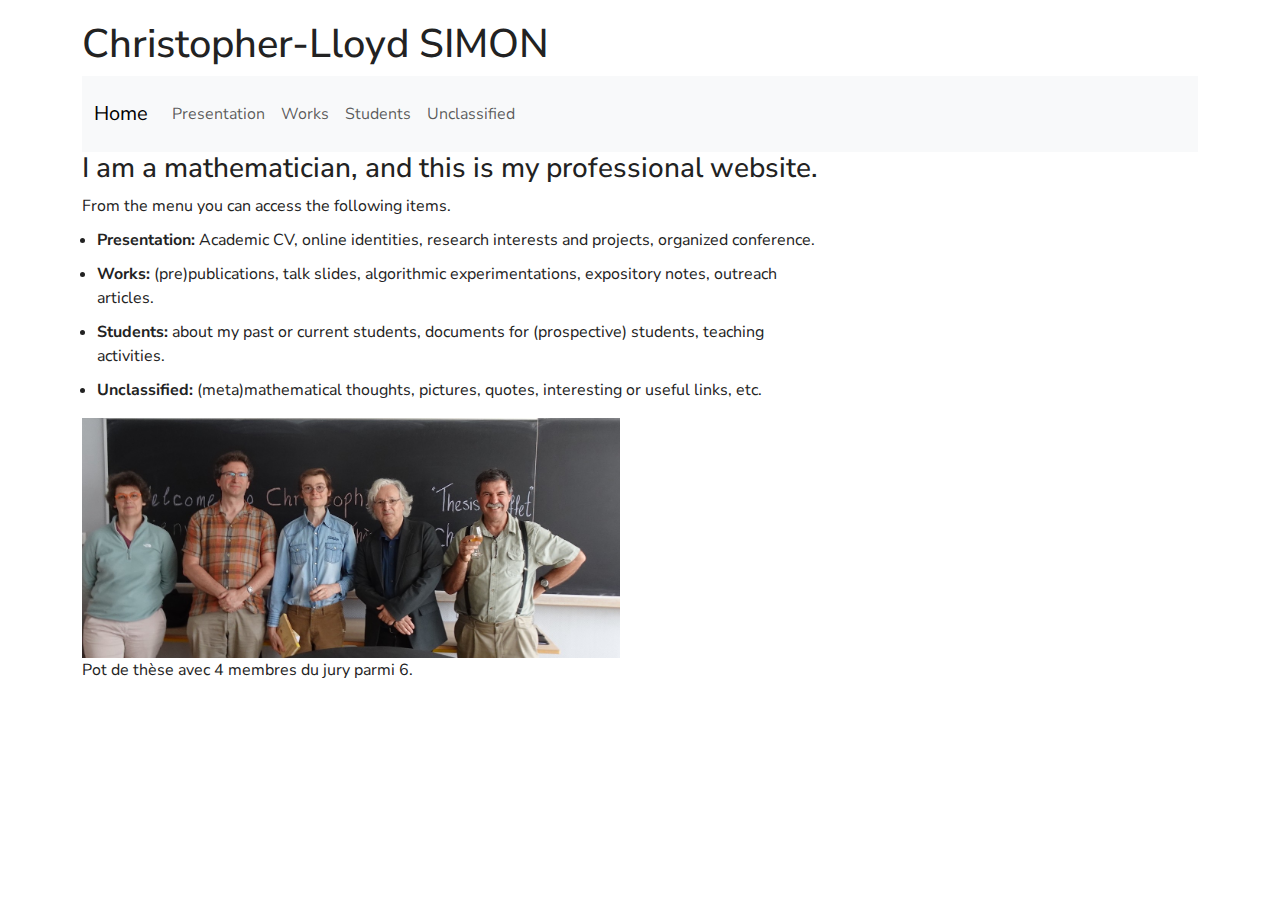
<file: index.html>
<!DOCTYPE html>

<html>

<!-- ------------------------ HEAD ------------------------ -->


  <head>
	<title>Christopher-Lloyd SIMON</title>
	<meta name="viewport" content="width=device-width, initial-scale=1.0">
	<meta http-equiv="Content-Type" content="text/html;charset=UTF-8">
	<meta content="Christopher-Lloyd SIMON, homepage" name="description">
	<meta content="Christopher-Lloyd SIMON, homepage, math" name="keywords">

	<link href="architecture/bootstrap/css/bootstrap.min.css" rel="stylesheet">
	<link href="https://fonts.googleapis.com/css?family=Inconsolata:400,700|Source+Serif+Pro:400,700|Nunito+Sans:400,700" rel="stylesheet">
	<script src="https://ajax.googleapis.com/ajax/libs/jquery/3.2.1/jquery.min.js"></script>
	<script src="architecture/bootstrap/js/bootstrap.min.js"></script>	
	<style>
      @font-face {
        /*FONTS*/
        src: url("https://fonts.googleapis.com/css?family=Inconsolata:400,700|Source+Serif+Pro:400,700|Nunito+Sans:400,700"); 
      }

      body {
        /*width: 670px;*/
        margin: 20px auto;
        color: #222; /* text color */
        background-color: #fff; /* outer background */
        /*FONTS*/
        font-family: 'Nunito Sans', sans-serif;;
      }

      .hidden
      {position:absolute;
      left:-10000px;  /*moves content off the visible screen*/
      top:auto; /*retain vertical position;
                required by some browsers
                for left positioning to work*/
      width:1px;
      height:1px;
      overflow:hidden; /*visually hide what doesn't fit 1x1 px*/
      }

      ul {
        padding-left: 15px;
      }
      li {
        margin: 10px 0;
      }

    </style>

  </head>
  
<!-- ------------------------ BODY ------------------------ -->

<body>
    <div class ="container">
    <h1>Christopher-Lloyd SIMON</h1>
      <nav class="navbar navbar-expand-lg bg-body-tertiary">

  <div class="container-fluid">
    <a class="navbar-brand" aria-current="page" href="#">Home</a>
    <button class="navbar-toggler" type="button" data-bs-toggle="collapse" data-bs-target="#navbarSupportedContent" aria-controls="navbarSupportedContent" aria-expanded="false" aria-label="Toggle navigation">
      <span class="navbar-toggler-icon"></span>
    </button>
    <div class="collapse navbar-collapse" id="navbarSupportedContent">
      <ul class="navbar-nav me-auto mb-2 mb-lg-0">
        <li class="nav-item">
          <a class="nav-link" href="presentation/presentation.html">Presentation</a>
        </li>
        <li class="nav-item">
          <a class="nav-link" href="works/works.html">Works</a>
        </li>
        <li class="nav-item">
          <a class="nav-link" href="students/students.html">Students</a>
        </li>
        <li class="nav-item">
          <a class="nav-link" href="unclassified/unclassified.html">Unclassified</a>
        </li>
      </ul>
    </div>
  </div>
</nav>

 <div class="col-md-8">
	<h3> I am a mathematician, and this is my professional website. </h3>
	From the menu you can access the following items. <br>
		<ul>
          <li><b>Presentation:</b> Academic CV, online identities, research interests and projects, organized conference. </li>
		  <li><b>Works:</b> (pre)publications, talk slides, algorithmic experimentations, expository notes, outreach articles.</li>
		  <li><b>Students:</b> about my past or current students, documents for (prospective) students, teaching activities.</li>
		  <li><b>Unclassified:</b> (meta)mathematical thoughts, pictures, quotes, interesting or useful links, etc.  </li>
		 </ul>
	      
 </div>

 <div class="col-md-6">
 	<figure style="float: left; margin: 0 20px 20px 0;">
		<img src="presentation/2022-06-24-jury-Christopher_croped.JPG" alt="after-thesis-defense" style="width:100%">
        	<figcaption> Pot de thèse avec 4 membres du jury parmi 6. </figcaption>
            <!-- <br> Louis FUNAR, <b>Anne PICHON, Patrick POPESCU-PAMPU,</b> Christopher-Lloyd SIMON, <b> Etienne GHYS, Françis BONAHON</b>, Jean-Pierre OTAL -->
		</figure>
</div>

</body>

</html>
</file>
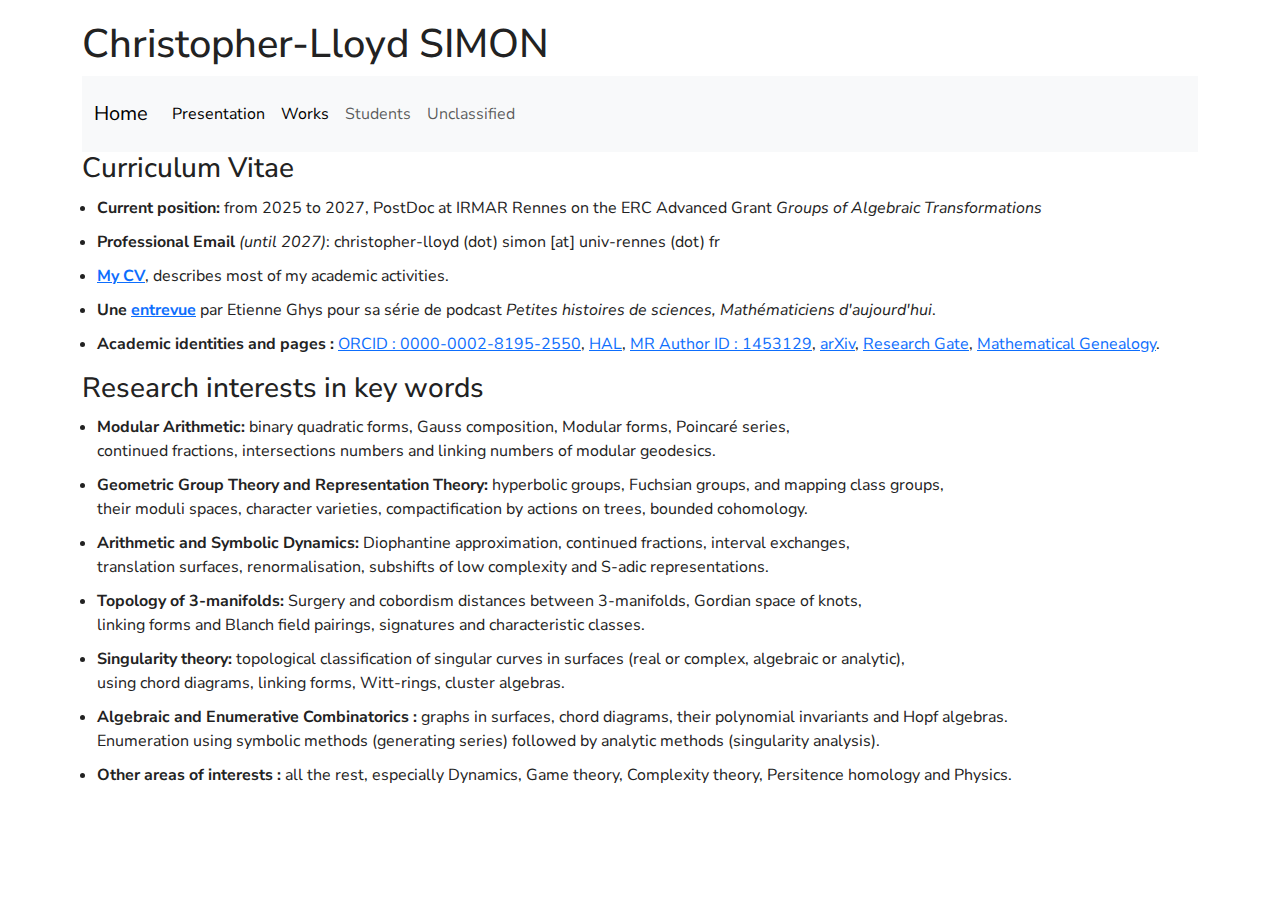
<file: presentation/presentation.html>
<!DOCTYPE html>

<html>

<!-- ------------------------ HEAD ------------------------ -->


  <head>
	<title>Christopher-Lloyd SIMON</title>
	<meta name="viewport" content="width=device-width, initial-scale=1.0">
	<meta http-equiv="Content-Type" content="text/html;charset=UTF-8">
	<meta content="Christopher-Lloyd SIMON, homepage" name="description">
	<meta content="Christopher-Lloyd SIMON, homepage, math" name="keywords">

	<link href="../architecture/bootstrap/css/bootstrap.min.css" rel="stylesheet">
	<link href="https://fonts.googleapis.com/css?family=Inconsolata:400,700|Source+Serif+Pro:400,700|Nunito+Sans:400,700" rel="stylesheet">
	<script src="../architecture/bootstrap/js/bootstrap.min.js"></script>	
	<style>
      @font-face {
        /*FONTS*/
        src: url("https://fonts.googleapis.com/css?family=Inconsolata:400,700|Source+Serif+Pro:400,700|Nunito+Sans:400,700"); 
      }

      body {
        /*width: 670px;*/
        margin: 20px auto;
        color: #222; /* text color */
        background-color: #fff; /* outer background */
        /*FONTS*/
        font-family: 'Nunito Sans', sans-serif;;
      }

      .hidden
      {position:absolute;
      left:-10000px;  /*moves content off the visible screen*/
      top:auto; /*retain vertical position;
                required by some browsers
                for left positioning to work*/
      width:1px;
      height:1px;
      overflow:hidden; /*visually hide what doesn't fit 1x1 px*/
      }

      ul {
        padding-left: 15px;
      }
      li {
        margin: 10px 0;
      }

    </style>

  </head>
  
<!-- ------------------------ BODY ------------------------ -->

<body>
    <div class ="container">
   <h1>Christopher-Lloyd SIMON</h1>
      <nav class="navbar navbar-expand-lg bg-body-tertiary">

  <div class="container-fluid">
    <a class="navbar-brand" href="../index.html">Home</a>
    <button class="navbar-toggler" type="button" data-bs-toggle="collapse" data-bs-target="#navbarSupportedContent" aria-controls="navbarSupportedContent" aria-expanded="false" aria-label="Toggle navigation">
      <span class="navbar-toggler-icon"></span>
    </button>
    <div class="collapse navbar-collapse" id="navbarSupportedContent">
      <ul class="navbar-nav me-auto mb-2 mb-lg-0">
        <li class="nav-item">
          <a class="nav-link active" href="\#">Presentation</a>
        </li>
        <li class="nav-item">
          <a class="nav-link active" href="../works/works.html">Works</a>
        </li>
        <li class="nav-item">
          <a class="nav-link" href="../students/students.html">Students</a>
        </li>
        <li class="nav-item">
          <a class="nav-link" href="../unclassified/unclassified.html">Unclassified</a>
        </li>
      </ul>
    </div>
  </div>
</nav>

          
		<h3> Curriculum Vitae</h3>
          <ul>
            <li><b>Current position:</b> from 2025 to 2027, PostDoc at IRMAR Rennes 
            on the ERC Advanced Grant <i>Groups of Algebraic Transformations</i> 
            <!-- with Serge Cantat, Christophe Dupont, Vincent Guirardel, François Maucourant.--> 
            </li>
	     	    <li><b>Professional Email</b> <i>(until 2027)</i>: christopher-lloyd (dot) simon [at] univ-rennes (dot) fr </li>
	          <!-- <li><b>Personnal Email</b> <i>(untill full)</i>: christopher (dot) lloyd (dot) 31 [at] gmail (dot) com </li> -->
	     	
        	<li><b><a href="CV_Christopher-Lloyd_SIMON_2025-12.pdf">My CV</a></b>, 
			describes most of my academic activities.<br> 
			</li>
	     	<li><b>Une <a href="https://www.canalacademies.com/emissions/petites-histoires-de-science/mathematiciens-daujourdhui/christopher-lloyd-simon-un-jeune-docteur-de-26-ans-amoureux-des-maths"> entrevue</a></b> 
	     	par Etienne Ghys pour sa série de podcast <i>Petites histoires de sciences, Mathématiciens d'aujourd'hui</i>.
            </li>
          <li><b>Academic identities and pages :</b>
			     <a href="https://orcid.org/0000-0002-8195-2550"> ORCID : 0000-0002-8195-2550</a>, 
			     <a href="https://cv.hal.science/christopher-lloyd-simon"> HAL</a>, 
			     <a href="https://mathscinet.ams.org/mathscinet/authors-search">MR Author ID : 1453129</a>,
			     <a href="https://arxiv.org/search/math?searchtype=author&query=Simon,+C">arXiv</a>,
			     <a href="https://www.researchgate.net/scientific-contributions/Christopher-Lloyd-Simon-2185212425">Research Gate</a>,
			     <a href="https://www.mathgenealogy.org/id.php?id=306422">Mathematical Genealogy</a>.
          </li>
          </ul>

      <h3>Research interests in key words</h3>
      	<ul> 
				<li> <b>Modular Arithmetic:</b> binary quadratic forms, Gauss composition, Modular forms, Poincaré series, <br> 
				continued fractions, intersections numbers and linking numbers of modular geodesics.
				</li>			
				<li> <b>Geometric Group Theory and Representation Theory:</b> hyperbolic groups, Fuchsian groups, and mapping class groups, <br>
				their moduli spaces, character varieties, compactification by actions on trees, bounded cohomology.
				</li>
				<li> <b>Arithmetic and Symbolic Dynamics:</b> Diophantine approximation, continued fractions, interval exchanges, <br>
				translation surfaces, renormalisation, subshifts of low complexity and S-adic representations.
				</li>
				<li> <b>Topology of 3-manifolds:</b> Surgery and cobordism distances between 3-manifolds, Gordian space of knots, <br> 
				linking forms and Blanch field pairings, signatures and characteristic classes.
				</li>
				<li> <b>Singularity theory:</b> topological classification of singular curves in surfaces (real or complex, algebraic or analytic), <br>
				using chord diagrams, linking forms, Witt-rings, cluster algebras.
				<!-- Combinatorics of harmonic loci in the plane.-->
				</li>
				<li> <b>Algebraic and Enumerative Combinatorics :</b> graphs in surfaces, chord diagrams, their polynomial invariants and Hopf algebras. <br>
				Enumeration using symbolic methods (generating series) followed by analytic methods (singularity analysis).
				</li>
				
				<li><b>Other areas of interests :</b> all the rest, especially Dynamics, Game theory, Complexity theory, Persitence homology and Physics.
				</li>			
			</ul>
			<!-- <li><b>Old research statements and projects :</b> 
			<a href="projectstatements/2021-12-20_Research_Statement.pdf"> 2022 post-doc application</a> ;  
			<a href="projectstatements/Productions-Scientifiques_2024.pdf"> 2023 list of pre-publications</a>. <br> 
			</li>
          </ul>

          <h3> Where our paths may (have) cross(ed)</h3>
          <ul>

            <li><b>EPIT 2024 - Graphs and Algorithms: Conjectures </b>, <i>2024, May 13—17, Aussois</i>,
	  		<a href="https://perso.ens-lyon.fr/edouard.bonnet/springSchool.htm">(website)</a> <br>
            </li>
            <li><b> Monodromy and its Applications, Conference in honor of Nicholas Katz</b>, <i>2023, Dec. 07—09, Princeton</i>, 
	  		<a href="https://sites.google.com/princeton.edu/katz80">(website)</a> <br>
            </li>
            
            <li><b>The traditional mathematical week-ends du Goutelas</b> 
	  		<a href="http://www.umpa.ens-lyon.fr/goutelas">(website)</a> <br>
            I participated to the editions from 2015 to 2019, 
            and organised them in 2018 with Nalini Anantharaman, and in 2019 with Alain Connes. <br>
            For the latter I coordinated the edition of the notes in a special issue 
            of the <a href="https://jmeenslyon.wordpress.com/hors-serie/"> JME journal</a>.
            You can access the <a href="../works/expository/2021-10-10_Goutelas_Connes.pdf"> prepublication</a>
            and the JME <a href="../works/expository/2021-10-21_Goutelas-Alain-Connes_JME.pdf"> publication</a>.
            </li>
            
            <li><b>Conference in honor of Bruno Sevennec for his 60th birthday </b>
            <a href="http://perso.ens-lyon.fr/sevennec/Goutelas%20Novembre%202019/">(website)</a> <br>
            organised with Etienne Ghys in 2019 at the château du Goutelas.
            </li> -->
   
        </div>

  </body>

</html>
</file>
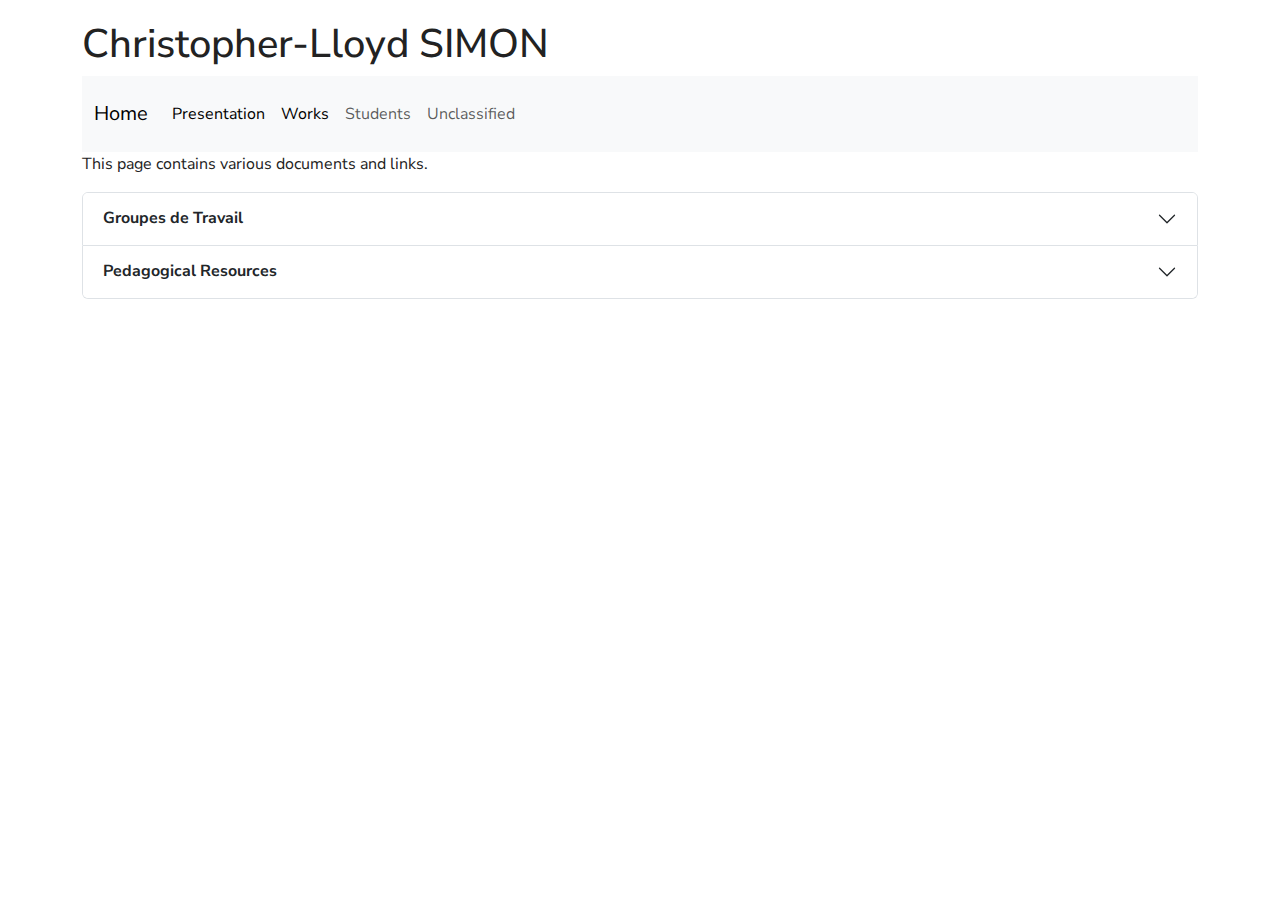
<file: unclassified/unclassified.html>
<!DOCTYPE html>

<html>

<!-- ------------------------ HEAD ------------------------ -->


  <head>
	<title>Christopher-Lloyd SIMON</title>
	<meta name="viewport" content="width=device-width, initial-scale=1.0">
	<meta http-equiv="Content-Type" content="text/html;charset=UTF-8">
	<meta content="Christopher-Lloyd SIMON, homepage" name="description">
	<meta content="Christopher-Lloyd SIMON, homepage, math" name="keywords">

	<link href="../architecture/bootstrap/css/bootstrap.min.css" rel="stylesheet">
	<link href="https://fonts.googleapis.com/css?family=Inconsolata:400,700|Source+Serif+Pro:400,700|Nunito+Sans:400,700" rel="stylesheet">
	<script src="../architecture/bootstrap/js/bootstrap.min.js"></script>	
	<style>
      @font-face {
        /*FONTS*/
        src: url("https://fonts.googleapis.com/css?family=Inconsolata:400,700|Source+Serif+Pro:400,700|Nunito+Sans:400,700"); 
      }

      body {
        /*width: 670px;*/
        margin: 20px auto;
        color: #222; /* text color */
        background-color: #fff; /* outer background */
        /*FONTS*/
        font-family: 'Nunito Sans', sans-serif;;
      }

      .hidden
      {position:absolute;
      left:-10000px;  /*moves content off the visible screen*/
      top:auto; /*retain vertical position;
                required by some browsers
                for left positioning to work*/
      width:1px;
      height:1px;
      overflow:hidden; /*visually hide what doesn't fit 1x1 px*/
      }

      ul {
        padding-left: 15px;
      }
      li {
        margin: 10px 0;
      }

    </style>

  </head>
  
<!-- ------------------------ BODY ------------------------ -->

<body>
    <div class ="container">
   <h1>Christopher-Lloyd SIMON</h1>
      <nav class="navbar navbar-expand-lg bg-body-tertiary">

  <div class="container-fluid">
    <a class="navbar-brand" href="../index.html">Home</a>
    <button class="navbar-toggler" type="button" data-bs-toggle="collapse" data-bs-target="#navbarSupportedContent" aria-controls="navbarSupportedContent" aria-expanded="false" aria-label="Toggle navigation">
      <span class="navbar-toggler-icon"></span>
    </button>
    <div class="collapse navbar-collapse" id="navbarSupportedContent">
      <ul class="navbar-nav me-auto mb-2 mb-lg-0">
        <li class="nav-item">
          <a class="nav-link active" href="../presentation/presentation.html">Presentation</a>
        </li>
        <li class="nav-item">
          <a class="nav-link active" href="../works/works.html">Works</a>
        </li>
        <li class="nav-item">
          <a class="nav-link" href="../students/students.html">Students</a>
        </li>
        <li class="nav-item">
          <a class="nav-link" href="\#">Unclassified</a>
        </li>
      </ul>
    </div>
  </div>
</nav>

  </body>


<!-- ------------------------ BODY ------------------------ -->


 <div class="row">
	<p>This page contains various documents and links.	<br>
	</p>
 </div>

<div class="accordion" id="accordionWorks">


<div class="accordion-item">
    <h2 class="accordion-header">
      <button class="accordion-button collapsed" type="button" data-bs-toggle="collapse" data-bs-target="#publications" aria-expanded="true" aria-controls="publications">
        <b>Groupes de Travail</b>
      </button>
    </h2>
    <div id="publications" class="accordion-collapse collapse" data-bs-parent="#accordionWorks">
      <div class="accordion-body">
        <strong>Documents divers associés à des groupes de travail.</strong><br>
        <ul>
          <li><b>Approximation Diophantienne: Théorème du sous-espace de Schmidt (IRMAR, 2026).</b>
          <ul>
            <li><b>Programme</b> <a href="Approximation_Diophantienne.pdf">PDF</a>
          </ul>
        </ul>
   </div>
  </div>
   </div>

<div class="accordion-item">
    <h2 class="accordion-header">
      <button class="accordion-button collapsed" type="button" data-bs-toggle="collapse" data-bs-target="#talks" aria-expanded="false" aria-controls="talks">
        <b>Pedagogical Resources</b>
      </button>
    </h2>
    <div id="talks" class="accordion-collapse collapse" data-bs-parent="#accordionWorks">
      <div class="accordion-body">
        <strong>Pedagogical Resources and Lecture Notes.</strong><br>
		<ul> <li><b>Introduction to Mathematical Reasoning.</b>        
        <ul>
            <li><b>For PSU MATH 311W</b> <a href="2023-01-01_Introduction-to-the-mathematical-activity.pdf">Mathematical Activity</a>
            <li><b>For PSU MATH 311W</b> <a href="2023-01-01_Thinking-Mathematically.pdf">Thinking Mathematically</a>
        </ul>
       </ul>
      </div>
    </div>
  </div>

</body>

</html>
</file>
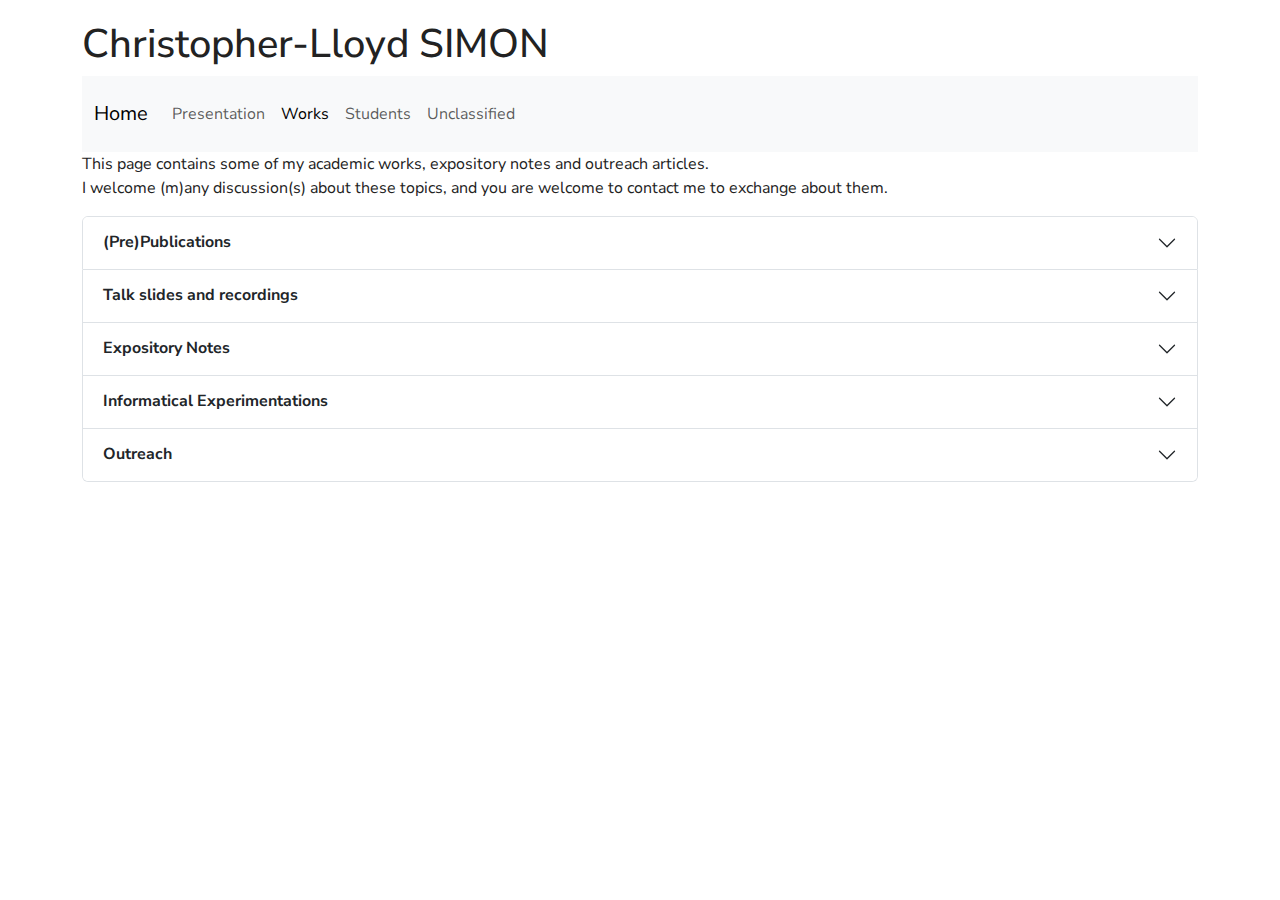
<file: works/works.html>
<!DOCTYPE html>

<html>

<!-- ------------------------ HEAD ------------------------ -->


  <head>
	<title>Christopher-Lloyd SIMON</title>
	<meta name="viewport" content="width=device-width, initial-scale=1.0">
	<meta http-equiv="Content-Type" content="text/html;charset=UTF-8">
	<meta content="Christopher-Lloyd SIMON, homepage" name="description">
	<meta content="Christopher-Lloyd SIMON, homepage, math" name="keywords">

	<link href="../architecture/bootstrap/css/bootstrap.min.css" rel="stylesheet">
	<link href="https://fonts.googleapis.com/css?family=Inconsolata:400,700|Source+Serif+Pro:400,700|Nunito+Sans:400,700" rel="stylesheet">
	<script src="../architecture/bootstrap/js/bootstrap.min.js"></script>	
	<style>
      @font-face {
        /*FONTS*/
        src: url("https://fonts.googleapis.com/css?family=Inconsolata:400,700|Source+Serif+Pro:400,700|Nunito+Sans:400,700"); 
      }

      body {
        /*width: 670px;*/
        margin: 20px auto;
        color: #222; /* text color */
        background-color: #fff; /* outer background */
        /*FONTS*/
        font-family: 'Nunito Sans', sans-serif;;
      }

      .hidden
      {position:absolute;
      left:-10000px;  /*moves content off the visible screen*/
      top:auto; /*retain vertical position;
                required by some browsers
                for left positioning to work*/
      width:1px;
      height:1px;
      overflow:hidden; /*visually hide what doesn't fit 1x1 px*/
      }

      ul {
        padding-left: 15px;
      }
      li {
        margin: 10px 0;
      }

    </style>

  </head>
  
<!-- ------------------------ BODY ------------------------ -->

<body>
    <div class ="container">
   <h1>Christopher-Lloyd SIMON</h1>
   
  <nav class="navbar navbar-expand-lg bg-body-tertiary">

  <div class="container-fluid">
    <a class="navbar-brand" href="../index.html">Home</a>
    <button class="navbar-toggler" type="button" data-bs-toggle="collapse" data-bs-target="#navbarSupportedContent" aria-controls="navbarSupportedContent" aria-expanded="false" aria-label="Toggle navigation">
      <span class="navbar-toggler-icon"></span>
    </button>
    <div class="collapse navbar-collapse" id="navbarSupportedContent">
      <ul class="navbar-nav me-auto mb-2 mb-lg-0">
        <li class="nav-item">
          <a class="nav-link" href="../presentation/presentation.html">Presentation</a>
        </li>
        <li class="nav-item">
          <a class="nav-link active" href="#">Works</a>
        </li>
        <li class="nav-item">
          <a class="nav-link" href="../students/students.html">Students</a>
        </li>
        <li class="nav-item">
          <a class="nav-link" href="../unclassified/unclassified.html">Unclassified</a>
        </li>
      </ul>
    </div>
  </div>
</nav>


 <div class="row">
	<p>This page contains some of my academic works, expository notes and outreach articles.	<br>
	I welcome (m)any discussion(s) about these topics, and you are welcome to contact me to exchange about them.
	</p>
 </div>

<div class="accordion" id="accordionWorks">


<div class="accordion-item">
    <h2 class="accordion-header">
      <button class="accordion-button collapsed" type="button" data-bs-toggle="collapse" data-bs-target="#publications" aria-expanded="true" aria-controls="publications">
        <b>(Pre)Publications </b>
      </button>
    </h2>
    <div id="publications" class="accordion-collapse collapse" data-bs-parent="#accordionWorks">
      <div class="accordion-body">
        <strong>List of refereed works (mostly articles accepted in a peer-review journal).</strong><br>
        They are grouped by themes and chronological order. The dates refer to those of the first prepreprint.<br>
        The preprint versions (often on arxiv) may have more appealing layouts.<br>
        The corresponding talks are collected in the following rubrick.
          <ul>
            <li><b>Topology and combinatorics of curves in surfaces</b>
            
            <ul>
            
            <li><b>On the topology of a real analytic curve in the neighborhood of a singular point</b> 
               (with <a href="https://perso.ens-lyon.fr/ghys/accueil/">Etienne Ghys</a>).<br>
               Journal:  <a href="https://smf.emath.fr/publications/sur-la-topologie-des-courbes-analytiques-reelles-au-voisinage-des-points-singuliers">
               Astérisque 415, 2020, p. 1-33</a>.
               <!-- HAL <a href="https://hal.science/hal-03273688">link</a>. -->
               Preprint: <a href="pre-publications/2017-04_TopoSingulaReAnalytiCurve_ghysimon.pdf">link to PDF</a>.
            </li>
            
            <li><b>Topologie et dénombrement des courbes algébriques réelles</b><br>
               Journal <a href="https://afst.centre-mersenne.org/articles/10.5802/afst.1698/">
               Annales de la Faculté des sciences de Toulouse : Mathématiques, Série 6, Tome 31 (2022) no. 2, pp. 383-422</a>.
               <!-- HAL <a href="https://hal.science/hal-04188921">link</a>. -->
               Preprint: <a href="https://arxiv.org/abs/2106.15450">arXiv</a>.
            </li>
            
            <li><b>Loops in surfaces, chord diagrams, interlace graphs: operad factorisations and generating grammars</b><br>
               Journal: to appear in the <a href="https://armj.math.stonybrook.edu/">Arnold Mathmatical Journal</a>.
               Preprint: <a href="https://arxiv.org/abs/2310.08806">arXiv</a>.
            </li>
            
            <li><b>Vertex complements of chord diagrams: split-decomposition and interlace polynomials</b> 
            	(with <a href="https://github.com/mayankyadavblr">Mayank Yadav</a>).<br>
               <!-- Journal: <a href="https://armj.math.stonybrook.edu/">to appear in Arnold Mathmatical Journal</a>. -->
               Preprint: In preparation. <!-- <a href="https://arxiv.org/abs/">arXiv</a>.-->
            </li>
            
            </ul>
            
            </li>
            
            <li><b>Character varieties of surface groups</b>
            
            <ul>
            
            <li><b>Automorphisms of character varieties</b> 
               (with <a href="https://webusers.imj-prg.fr/~julien.marche/travaux_publis.html">Julien Marché</a>).<br>
               Journal <a href="https://ahl.centre-mersenne.org/item/10.5802/ahl.82.pdf">Annales Henri Lebesgue 4 (2021) 591-603</a>
               <!--Numdam <a href="http://www.numdam.org/articles/10.5802/ahl.82/">link.</a>
               HAL <a href="https://hal.science/hal-03273696">link</a>. -->
               Preprint: <a href="https://arxiv.org/abs/1909.12539">arXiv</a>.
            </li>
            
            <li><b>Valuations on the character variety: Newton polytopes and Residual Poisson Bracket</b>  
               (with <a href="https://webusers.imj-prg.fr/~julien.marche/travaux_publis.html">Julien Marché</a>).<br>
               Journal: <a href="https://msp.org/gt/2024/28-2/gt-v28-n2-p03-s.pdf">Geometry & Topology 28:2 (2024)</a>.
               <!-- Numdam: <a href="http://www.numdam.org/articles/10.5802/ahl.82/">link</a>.
               HAL <a href="https://hal.science/hal-04188914>link</a>. -->
               Preprint: <a href="https://arxiv.org/abs/2104.04340">arXiv</a>.
            </li>
            
            </ul>
            
            </li>
            
            <li><b>Arithmetic and topology of the modular group </b>
            
            <ul>
            <li><b>Arithmetic and Topology of modular knots</b><br>
               PhD Thesis, under the direction 
               of <a href="https://perso.ens-lyon.fr/ghys/accueil/">Etienne Ghys</a>
               and <a href="http://math.univ-lille1.fr/~popescu/">Patrick Popescu-Pampu</a>.<br>
               A compressed <a href="pre-publications/2022-07-14_AriTopoModuKnots_compressed.pdf">manuscript</a> and the
               version on <a href="https://theses.hal.science/tel-03755147v1">HAL</a>. <br>
               <!-- The introduction gives an idea of the motivations, and each chapter is preceded by a short introduction.<br>
               The "Appetizer" section to the introduction served as basis 
               for my <a href="talkslides/2022-06-24_SouThese_AriTopoNoeMod.pdf">oral defense</a>.<br>
               Warning: several of the results and conjectures have been (im)proved in the following papers. -->
            </li>
            
            <li><b>Conjugacy classes in PSL(2;K)</b><br>
               This article synthetises and extends the results in chapter 1 of my thesis. <br>
               Journal: <a href="https://mrr.centre-mersenne.org/articles/10.5802/mrr.16/">Mathematics Research Reports, Volume 4 (2023), pp. 23-45</a>.
               <!-- HAL <a href="https://hal.science/hal-04188937">link</a>. -->
               Preprint: <a href="https://arxiv.org/abs/2210.02481">arXiv</a>. 
            </li>
            
            <li><b>Linking numbers of modular knots </b><br>
               This article synthetises and extends the results in chapter 4 and 5 of my thesis. <br>
               Journal: <a href="https://msp.org/gt/2025/29-6/p05.xhtml">Geometry & Topology, 29:6 (2025)</a>.
               Preprint: <a href="https://arxiv.org/abs/2211.05957">arXiv</a>. 
            </li>
            
            </ul>
            
            </li>
            
            <li><b>Arithmetics and Dynamics of Continued Fractions</b>
            
            <ul>
            
            <li><b>Hexponential dynamics and transcendence </b>
               (with <a href="https://s-schmieding.github.io/">Scott Schmieding</a>).<br>
               <!-- This article builds on the work in chapter 3 of my thesis, but goes much further. <br> -->
               <!-- Submitted for publication. -->
               Preprint: <a href="https://arxiv.org/abs/2402.17628">arXiv</a>.
            </li>
             
            <li><b>Isogenies of minimal Cantor systems: from Sturmian to Denjoy and interval exchanges</b>
               (with <a href="https://s-schmieding.github.io/">Scott Schmieding</a>).<br>
               Submitted for publication.
               Preprint: <a href="https://arxiv.org/abs/2503.02168">arXiv</a>.
            </li> 
            
            </ul>
            
            </li>
            
            <li><b>Playing with Algorithms and Complexity in Combinatorics and Topology</b>
            
            <ul>
            
            <li><b>The pinning stack of a multiloop</b>
            (with <a href="https://www.beloit.edu/live/profiles/3214-ben-stucky">Ben Stucky</a>).<br>
               <!-- Journal: <a href=""></a>.-->
               Preprint: <a href="https://arxiv.org/abs/2405.16216">arXiv</a>.<br>
               The accompanying <a href="https://github.com/ChristopherLloyd/LooPin">GitHub repository</a>
               and the <a href="https://christopherlloyd.github.io/LooPin/">LooPin Atlas</a> 
               which catalogs multiloops in the sphere and their pinning data.<br>
            </li>
            
            <li><b>The complexity of pinning simple multiloops</b>
            (with <a href="https://www.beloit.edu/live/profiles/3214-ben-stucky">Eric Seo</a>, 
            <a href="https://www.beloit.edu/live/profiles/3214-ben-stucky">Ben Stucky</a>).<br>
               <!-- Journal: <a href=""></a>.-->
               Preprint: <a href="https://arxiv.org/abs/2602.07344">arXiv</a>.<br>
               The accompanying <a href="https://github.com/ChristopherLloyd/LooPin">GitHub repository</a>
               and the <a href="https://christopherlloyd.github.io/LooPin/">LooPin Atlas</a> 
               which catalogs multiloops in the sphere and their pinning data.<br>
            </li>
            
            <li><b>Graph parameters and backedge graphs: the complexity of degree-width for digraphs</b> <br> (with 
            	<a href="https://www.di.ens.fr/~paboulker/">Pierre Aboulker</a>, 
               <a href="https://nacim-oijid.fr/">Nacim Oijid</a>, 
               <a href="https://www.researchgate.net/profile/Robin-Petit">Robin Petit</a>, 
               <a href="https://www.ac.tuwien.ac.at/people/mrocton/">Mathis Rocton</a>).<br>
               Journal: to appear in <a href="https://dmtcs.episciences.org/">DMTCS</a>.
               Preprint: <a href="https://arxiv.org/abs/2407.19270">arXiv</a>.
            </li>

            </ul>
            
            </li>
            
            <li><b>Group actions on higher dimensional hyperbolic spaces</b>
            
            <ul>
            
            <li><b>Hyperbolic simplices of maximal inradius</b> 
               (with <a href="https://www.imo.universite-paris-saclay.fr/~bruno.duchesne/">Bruno Duchesne</a>).<br>
               Preprint: <a href="https://arxiv.org/abs/2512.17096">arXiv</a>.
            </li>
            
            <li><b>The variety of group actions on all algebraic real hyperbolic spaces</b> 
               (with <a href="https://www.imo.universite-paris-saclay.fr/~bruno.duchesne/">Bruno Duchesne</a>).<br>
               <!-- Preprint: <a href="https://arxiv.org/abs/">arXiv</a>. -->
               Preprint: <a href="pre-publications/2026-02-24_variety-actions-all-alg-R-Hyp.pdf">local file</a>.
            </li>
            
            </ul>
            
            </li>
            
         </ul>
   </div>
  </div>
   </div>
    
<div class="accordion-item">
    <h2 class="accordion-header">
      <button class="accordion-button collapsed" type="button" data-bs-toggle="collapse" data-bs-target="#talks" aria-expanded="false" aria-controls="talks">
        <b>Talk slides and recordings</b>
      </button>
    </h2>
    <div id="talks" class="accordion-collapse collapse" data-bs-parent="#accordionWorks">
      <div class="accordion-body">
        <strong>Some of the slides i used for beamer talks are collected below, and maybe some recordings.</strong><br>
        They are grouped by topics and then appear in chronological order. <br>
        There are variations on the same theme, adapted for different audiences and durations.
      
      <ul>
          <!-- <li><b>Miscelaneous talks</b><br>
           Some <a href="talkslides/2016-02_Expo-Semi-Detente_Brower-via-Sperner.pdf">slides in French</a> 
           about the <i>Théorème de Brower via le Lemme de Sperner</i>
           for the <a href="https://indico.math.cnrs.fr/category/190/">Séminaire de la détente, ENS Lyon</a>.
          </li> -->
          
          <li><b>Topology and combinatorics of plane real analytic curves</b><br>
           Some <a href="talkslides/2018-12-14_Sem-Combi-Lyon_Topo-Combi-CARS.pdf">slides in French</a>
           about <i>Combinatorics of analytic chord diagrams</i>, 
           for the <a href="https://indico.math.cnrs.fr/event/3370/" >Séminaire de Combinatoire, ENS Lyon</a>.<br>
           Some <a href="talkslides/2018-11-27_Sem-Singu-Lille_Topo-CARS.pdf">slides in French</a> 
           about the <i>Geometry of real analytic singular curves</i>,
           for the <a href="https://pro.univ-lille.fr/patrick-popescu-pampu/responsabilites/">Séminaire de Géométrie des Espaces Singuliers, Laboratoire Painlevé, Lille</a>. <br>
           More <a href="talkslides/2019-04-04_Sem-Topo-Jussieu_Topo_CARS.pdf">slides in French</a> 
           about the <i>Algebraic geometry of real analytic singular curves</i>,
           for the <a href="https://www.imj-prg.fr/gestion/evenement/affSeance/6486" >Séminaire Géométrie et Topologie IMJ-PRG, Paris</a>. <br>
           Some <a href="talkslides/2022-06-09_Croisic_TopoReAlgSing.pdf">slides in English</a>
           about the <i>Topology and enumeration of real algebraic curves</i>,
           for the <a href="https://math.univ-angers.fr/~zimmermann/Croisic/Croisic.html">Conference in enumerative, real and birational geometry, Le Croisic</a>. <br>
           </li>

           <li><b>Character varieties of surface groups.</b><br>
           Some <a href="talkslides/2020_Seminar_Automorphisms_of_Character_Varieties.pdf">slides in French</a>
           about <i>Automorphisms of character varieties</i>,
           for the <a href="https://iecl.univ-lorraine.fr/events/categories/geometrie/">Séminaire de Géométrie complexe, Nancy</a>.<br>
           Some <a href="talkslides/2023-04-11_ValChaVar_NewPol_Poisson_PSU.pdf">slides in English</a>
           about <i>Newton Polygons and Poisson brackets</i>,
           for the <a href="https://math-cal.cloud.science.psu.edu/events/seminar/408">GAP seminar, PSU</a>
           and the <a href="https://sites.google.com/impan.pl/23-summeralgcom/home" >SSAAEC in Bedlewo, Poland</a>.<br>
           Similar <a href="talkslides/2024-06-06_ValChaVar_NewPol_Poisson.pdf">slides in English</a>
           about <i>Newton Polygons and Poisson brackets</i>,
           for the <a href="https://www.imo.universite-paris-saclay.fr/fr/events/7333">Séminaire Géométrie Topologie Dynamique, Orsay</a>.<br>
           </li>
           
           <li><b>Arithmetic and Topology of Modular Knots.</b><br>
           The <a href="talkslides/2022-06-24_SouThese_AriTopoNoeMod.pdf">slides in French</a>
           about <i>Arithmetic intersection and topological linking of modular knots</i>,
           for my PhD defense, in Lille.<br>
           Similar <a href="talkslides/2022-12-22_AriTopoNoeMod_UJF.pdf">slides in French</a>
           about <i>Intersection arithmétique et enlacement topologique des noeuds modulaires</i>,
           for the <a href="https://www-fourier.univ-grenoble-alpes.fr/seminaire-gg/?q=node/84">SVF Groupes et Géométrie, UJF</a>. <br>
           Similar <a href="talkslides/2022-11-16_ATMK_Brown.pdf">slides in English</a>,
           for the <a href="https://math-cal.cloud.science.psu.edu/events/56541">Department of Mathematics Colloquium, PSU</a>
           and the <a href="https://www.math.brown.edu/reschwar/seminar.html">Geometry/Topology Seminar, Brown University</a>. <br>
           Other <a href="talkslides/2023-12-07_IAS_80_Katz_modular_group_quasicharacters_from_linking.pdf">slides in English</a>, 
           about <i> Quasicharacters of the modular group from linking numbers of modular knots</i> for a short talk <br> 
           in the <a href="https://https://sites.google.com/princeton.edu/katz80">Conference on Monodromy and its Applications, Princeton</a>
           in honor of Nicholas Katz. <br>
           More <a href="talkslides/2025-08-27_modular_group_pseudocharacters_from_linking_TAMU.pdf">slides in English</a>, 
           about <i> Pseudocharacters of the modular group from linking numbers of modular knots</i> for a long talk <br> 
           in the <a href="https://artsci.tamu.edu/mathematics/research/seminars/geometry">joint geometry seminars (GGD & NCG)</a>
           at the Texas AMU. <br>
           Similar updated <a href="talkslides/2026_modular_group_pseudocharacters_from_linking_long.pdf">slides in English</a> for other talks. <br>
           </li>
           
           <li><b>Playing with Algorithms and Complexity in Combinatorics and Topology.</b><br>
           Some <a href="talkslides/2016-02_Expo-Semi-Detente_Brower-via-Sperner.pdf">slides in French</a> 
           about the <i>Théorème de Brouwer via le Lemme de Sperner</i>
           for the <a href="https://indico.math.cnrs.fr/category/190/">Séminaire de la détente, ENS Lyon</a>. <br>
           Some <a href="talkslides/2024-02-20_ChorDiaGraFiLoop_Part-0-genus_GAP.pdf">slides in English</a> 
           about <i>Loops in surfaces, chord diagrams, interlace graphs (Part 0 : minimal genus)</i>
           for the <a href="https://math-cal.cloud.science.psu.edu/events/72378">PSU GAP Seminar</a>.<br>
           Some <a href="talkslides/2024-10-30_LooPin_PSU-Geometry.pdf">slides in English</a> 
           about <i>The Complexity of Pinning Loops in the Plane</i>
           for the <a href="https://math-cal.cloud.science.psu.edu/events/74691">PSU Geometry Seminar</a>.<br>
           A <a href="talkslides/2025-04-01_LooPiNim_poster.pdf">poster in English</a> 
           in <a href="https://christopherlloyd.github.io/LooPindex/unpinning_game/poster.svg">svg</a> 
           and <a href="https://christopherlloyd.github.io/LooPindex/unpinning_game/poster.pdf">pdf</a> 
           presenting <i>the pinning ideal of a multiloop and the unpinning game</i>.
           </li>
           
           <li><b>Symbolic dynamics from Topology (curves in surfaces) and Arithmetics (Diophantine approximation).</b><br>
           Some <a href="talkslides/2025-01-27_BIRS_Markov.pdf">slides in English</a> 
           about <i>Simple geodesics in arithmetic surfaces</i>
           for the <a href="http://www.birs.ca/events/2025/5-day-workshops/25w5411">BIRS 2025 Workshop "Perspectives on Markov Numbers"</a>. <br>
           Similar updated <a href="talkslides/2026_Transcendence-Simple-Geodesics-Arithmetic-Surfaces_long.pdf">slides in English</a> for other talks.<br>
           </li>
           
         </ul>
      </div>
    </div>
  </div>

<div class="accordion-item">
    <h2 class="accordion-header">
      <button class="accordion-button collapsed" type="button" data-bs-toggle="collapse" data-bs-target="#expository" aria-expanded="false" aria-controls="expository">
        <b>Expository Notes</b>
      </button>
    </h2>
    <div id="expository" class="accordion-collapse collapse" data-bs-parent="#accordionWorks">
      <div class="accordion-body">
        <strong>Various expository notes from courses, conference proceedings, holiday gatherings, personal reflections, ...</strong><br>
        Some are unfinished (like many things including this website), but they may still be useful.<br>
        They are organized by type and appear in chronological order.
      
      <ul>
            <li><b>Undergraduate research reports and presentations</b>
            
            <ul>
            
            <li><b>Etude statistique des éléments du groupe symmétrique</b><br>
            The <a href="expository/2014-2015_TIPE.pdf">research report</a> of my TIPE for applying to the ENS Lyon.<br>
            It concerns the distribution of cycle lengths appearing in the factorisation 
            of random permutations as the order of the symmetric group tends to infinity.<br>
            In retrospect, most of the results follow from Polya's counting theorem, the symbolic method for generating functions, and asymptotic analysis.  
            </li>
            
            <li><b>Symmetries et invariants en geometrie algébrique</b><br>
            A naïve and short open-ended <a href="expository/2017-03_Symetrie-et-Invariants_opend.pdf">reflection</a> about Hilbert's invariant theory.
            <!--
            One may learn much more about this and many related topics in the fantastic books: <br>
            by Jean Dieudonné <i>Cours de géométrie algébrique 1 : Aperçu historique sur le développement de la géométrie algébrique </i>(1974) <br>
            by Felix Klein on the <i>Development of mathematics in the 19th century </i>(1979).
            -->
            </li>
            
            <li><b>Modularité des courbes elliptiques </b><br>
            The <a href ="expository/2016-07_Stage-L3_Formes-modulaires.pdf">report</a> of my 1 month research experience in 2016 at IRMAR
            with <a href="https://fr.wikipedia.org/wiki/Jean-Pierre_Wintenberger">Jean-Pierre Wintenberger</a>.
            </li>
           
            <li><b>Topology and geometry of curves in hyperbolic surfaces</b><br>
            The <a href ="expository/2017-08-31_Stage-M1_Topology Hyperbolic Surfaces.pdf">report</a> of my 3 month research experience in 2017 at Stony Brook
            with <a href="https://www.math.stonybrook.edu/~moira/">Moira Chas</a>, 
            <a href="https://www.math.stonybrook.edu/~tony/">Tony Phillips</a> 
            and <a href="https://www.math.stonybrook.edu/~dennis/">Dennis Sullivan</a>.
            </li>
           
            <li><b>Birational geometry and Jung's theorem after Stéphane Lamy</b><br>
            This <a href ="expository/2018-02_Birational_geometry_Jung_thm_after_Lamy">presentation</a> of an article by Stéphane Lamy 
            was written for my class mates of the master program in geometry.
            </li>
            
            </ul>
            </li>
            
            <li><b>Personnal notes and accounts of topics</b>
            
            <ul>
            
            <li> <b>Dynamics and classical entropies of Z-actions </b><br>
                 These <a href="expository/2018_Lecture-notes_Entropies-and-Socifity.pdf">lectures notes</a>
                 of a short master course in 2018 by <a href="http://math.univ-lyon1.fr/homes-www/delasalle/">Mikael de la Salle</a>
                 were written with, and mostly by, <a href="https://www.imo.universite-paris-saclay.fr/~matthieu.joseph/main.html">Matthieu Joseph</a>.
            </li>
            
            <li><b>Survival Guide to First Order Logic</b><br>
                 These <a href="expository/2020_Survival_Guide_to_First_Order_Logic_unfinished.pdf">unfinished notes</a> on first order logic
                 were written with, and mostly by, <a href="https://dna.hamilton.ie/tsterin/index.html">Tristan Sterin</a>.
            </li>
                                
            <li><b>Elementary number theory and quadratic arithmetics</b><br>
                 Various <a href="#">notes and thoughts</a> on elementary number theory and arithmetics of quadratic forms, 
                 mostly after <br>
                 the <a href="https://pi.math.cornell.edu/~hatcher/TN/TNpage.html">book</a> Topology of Numbers by Allen Hatcher,
                 the <a href="https://link.springer.com/book/10.1007/978-1-4612-9950-9">book</a> 
                 A Classical Invitation to Algebraic Numbers and Class Fields by Harvey Cohn,<br>
                 the <a href="http://www.numdam.org/item/10.24033/bsmf.1329.pdf">article</a> Sur la théorie de la divisibilité by Jean Dieudonné,
                 and the <a href="https://www.youtube.com/playlist?list=PLoxv42WBtfCBBDXLoytdgIPdQa3hBg_Ux">Salam lectures</a> on Modular forms by Don Zagier.
            </li>
            
            <li> <b>Géométrie des algèbres de quaternions réelles</b><br>
                 These <a href="expository/2020_Géométrie_des_Algèbres_de_Quaternions_Réelles_unfinshed.pdf">personal notes</a>
                 were written for, and in retrospect of, a mathematical week during the summer 2020<br>
                 organised with my friends 
                 <a href="https://www.cirm-math.fr/RepOrga/2383/Poster/bellio-da-nobrega.pdf">Felipe Bellio da Nobrega</a>,
                 <a href="https://www.martin-donati.fr/">Martin Donati</a>,
                 <a href="http://math.univ-lyon1.fr/~jahel/">Colin Jahel</a>,
                 <a href="https://www.imo.universite-paris-saclay.fr/~matthieu.joseph/main.html">Matthieu Joseph</a>,
                 <a href="https://mickael-nahon.fr/en-gb/">Mickael Nahon</a>,
                 <a href="#">Quentin Vila</a>.
            </li>
            
            <li><b>Algebras of loops in surface orbifolds and volumes in moduli spaces</b><br>
            Some almost finished <a href="expository/2019_Algebras_of_loops_in_surface_orbifolds_and_volumes_in_moduli_spaces.pdf">notes</a>
            about geodesic currents and character varieties of surface groups.
            </li>
            
            </ul>
            </li>
            
            <li><b>Conference Symposiums and Surveys</b>
            <ul>
                        
            <li><b>Introduction au calcul différentiel quantique et aux idées de la géométrie non commutative</b><br>
            I organised the traditional <a href="http://www.umpa.ens-lyon.fr/goutelas">week-end du Goutelas</a>
            in 2018 with Nalini Anantharaman, and in 2019 with Alain Connes. <br>
            For the latter I coordinated the edition of the notes in a special issue 
            of the <a href="https://jmeenslyon.wordpress.com/hors-serie/">JME journal</a>. <br>
            You can access the <a href="expository/2021-10-10_Goutelas_Connes.pdf">prepublication</a>
            and the JME <a href="expository/2021-10-21_Goutelas-Alain-Connes_JME.pdf">publication</a>.
            </li>
           
            </ul>
            </li>
            
         </ul>
      </div>
    </div>
  </div>

<div class="accordion-item">
    <h2 class="accordion-header">
      <button class="accordion-button collapsed" type="button" data-bs-toggle="collapse" data-bs-target="#jupytexpython" aria-expanded="false" aria-controls="jupytexpython">
        <b>Informatical Experimentations</b>
      </button>
    </h2>
    <div id="jupytexpython" class="accordion-collapse collapse" data-bs-parent="#accordionWorks">
      <div class="accordion-body">
        <strong>Informatic notebooks serving as experimental basis for conjecturing or checking results.</strong><br>
      <ul>
         <li><b>Pin the loop</b> 
         (with <a href="https://www.beloit.edu/live/profiles/3214-ben-stucky">Ben Stucky</a>).<br>
           The <a href="https://github.com/ChristopherLloyd/LooPin">main GitHub repository</a> 
           to accompany the article <i>Pin the loop taut : a one-player topological game</i>. <br>
           The <a href="https://christopherlloyd.github.io/LooPin/">LooPin Atlas</a> is a catalog 
           of multiloops in the sphere with their pinning data.<br>
         </li>
         <li><b>ChorDiaGraPoloops</b> 
         (with <a href="https://github.com/mayankyadavblr">Mayank Yadav</a>).<br>
           A <a href="experinfo/2023_CDGP/#">first jupyter notebook (2023)</a> 
           computing various invariants of chord diagrams and their interlace graphs <br> 
           to compare various invariants in particular the genus and the spectrum. <br>
           A <a href="experinfo/2023_CDGP/#">second jupyter notebook (2023)</a> 
           with a naive implementation of the <i>Cunningham decomposition for graphs</i>. <br>
         </li>
         <li><b>Arithmetic and topology of modular knots</b> <br>
             A <a href="experinfo/2022_ATMK/2022_Herbology.html">first jupyter notebook (2022)</a> containing various experimentations <br>
             comparing the <i>arithmetic of quadratic extensions and the topology of modular geodesics</i>. <br>
             A <a href="experinfo/2022_ATMK/2023_Modular_Link-Inter-CrossRatio_Distrib.html">second jupyter notebook (2023)</a> 
             computing <i>higher Poisson brackets</i> of modular geodesics.
         </li>
         <li><b>Loops in the punctured torus and Markov numbers</b> 
         (with <a href="https://www-fourier.univ-grenoble-alpes.fr/~schlichs/">Suzanne Schlich</a>).<br>
           A <a href="experinfo/2021_CourbeSimples/2021_CourbeSimples.html">jupyter notebook (2020)</a>
           to <i>decompose a multicurve inside the punctured torus into the basis of simple multicurves </i>.
         </li>
      </ul>
      </div>
      
    </div>
  </div>

<div class="accordion-item">
    <h2 class="accordion-header">
      <button class="accordion-button collapsed" type="button" data-bs-toggle="collapse" data-bs-target="#outreach" aria-expanded="false" aria-controls="outreach">
       <b>Outreach</b>
      </button>
    </h2>
    <div id="outreach" class="accordion-collapse collapse" data-bs-parent="#accordionWorks">
      <div class="accordion-body">
        <strong>Various outreach documents.</strong>
        They appear in chronological order.
      
      <ul>
           <li>Topolo-geometrical entries to the blog of the 2017 geometry workshop at Stony Brook.<br>
            While taking part in the 2017 <a href="https://workshop2017web.wordpress.com/">geometry workshop</a>
            held by Moira Chas, Tony Phillips and Dennis Sullivan, <br>
            I wrote a couple of blog entries about 
            <a href="https://workshop2017web.wordpress.com/2017/07/08/mobius-euler-and-arithmetical-functions/">Möbius, Euler and Dirichlet series</a>,
            <a href="https://workshop2017web.wordpress.com/2017/06/01/iterative-thurston-simple-curve/">iterating Thurston's simple curve</a>,
            <a href="https://workshop2017web.wordpress.com/2017/05/27/the-space-of-all-hyperbolic-metrics/">moduli space of hyperbolic metrics</a>, 
            <a href="https://workshop2017web.wordpress.com/2017/05/26/what-do-dentist-change/">Dehn twists</a>.
            </li>
            
            <li>An <a href="https://doi.org/10.60868/yz12-p539">online article</a>
            about elastic energy and bouncing balls in the expository journal <i>Image des mathématiques</i>.
            </li>
            
            <li>Une <a href="https://www.canalacademies.com/emissions/petites-histoires-de-science/mathematiciens-daujourdhui/christopher-lloyd-simon-un-jeune-docteur-de-26-ans-amoureux-des-maths">entrevue</a>
            par Etienne Ghys pour la série de podcasts <i>Petites histoires de sciences, Mathématiciens d'aujourd'hui</i>.            
            </li>
            
            
         </ul>
      </div>
    </div>
</div>

</div>


</body>

</html>
</file>
